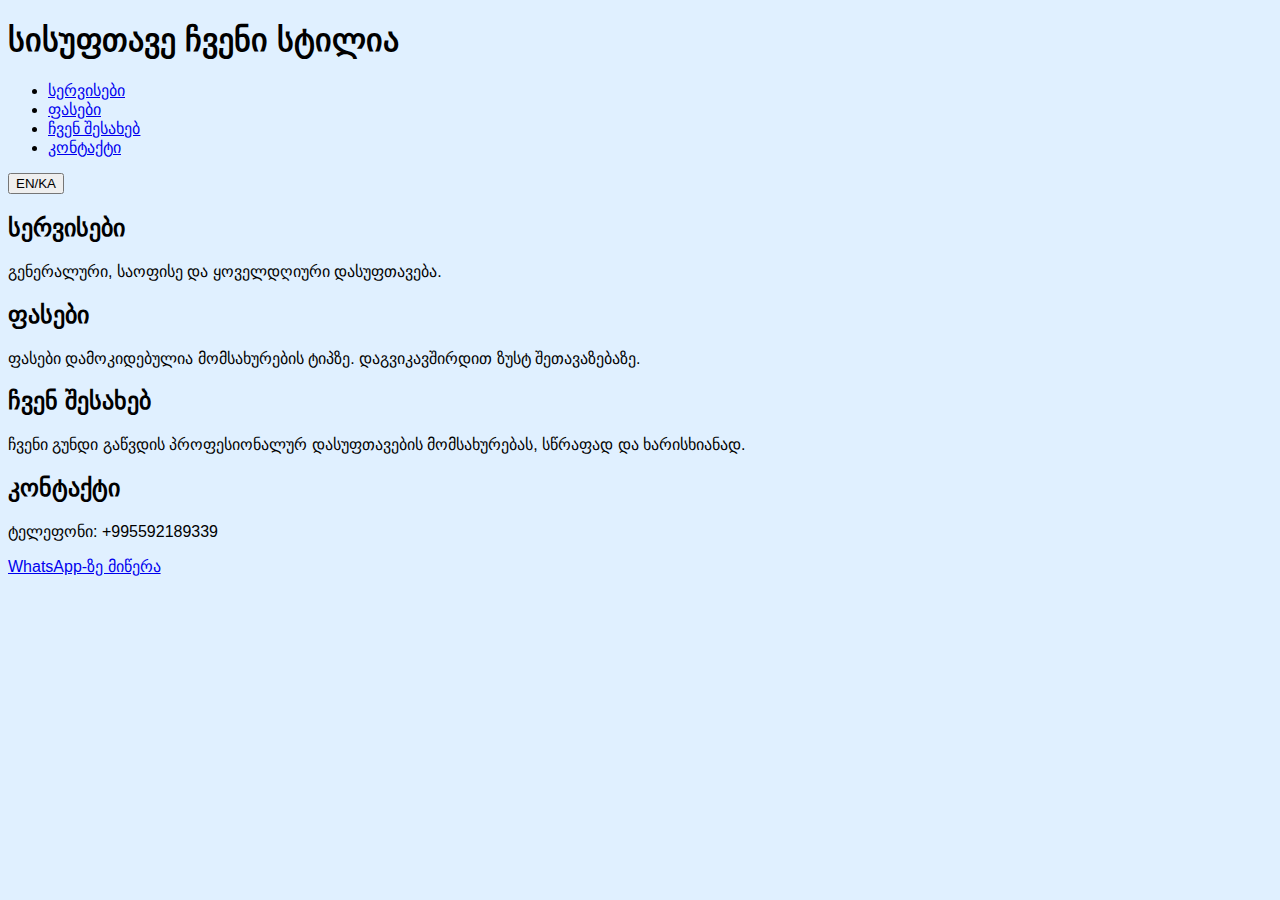
<file: index.html>
<!DOCTYPE html>
<html lang="ka">
<head>
  <meta charset="UTF-8" />
  <meta name="viewport" content="width=device-width, initial-scale=1.0"/>
  <title>წკრიალა ხელი</title>
  <link rel="stylesheet" href="style.css"/>
</head>
<body>
  <header class="hero">
    <div class="overlay">
      <h1>სისუფთავე ჩვენი სტილია</h1>
      <nav>
        <ul>
          <li><a href="#services">სერვისები</a></li>
          <li><a href="#prices">ფასები</a></li>
          <li><a href="#about">ჩვენ შესახებ</a></li>
          <li><a href="#contact">კონტაქტი</a></li>
        </ul>
      </nav>
      <button onclick="toggleLanguage()">EN/KA</button>
    </div>
  </header>

  <section id="services">
    <h2>სერვისები</h2>
    <p>გენერალური, საოფისე და ყოველდღიური დასუფთავება.</p>
  </section>

  <section id="prices">
    <h2>ფასები</h2>
    <p>ფასები დამოკიდებულია მომსახურების ტიპზე. დაგვიკავშირდით ზუსტ შეთავაზებაზე.</p>
  </section>

  <section id="about">
    <h2>ჩვენ შესახებ</h2>
    <p>ჩვენი გუნდი გაწვდის პროფესიონალურ დასუფთავების მომსახურებას, სწრაფად და ხარისხიანად.</p>
  </section>

  <section id="contact">
    <h2>კონტაქტი</h2>
    <p>ტელეფონი: +995592189339</p>
    <a class="whatsapp-button" href="https://wa.me/995592189339" target="_blank">WhatsApp-ზე მიწერა</a>
  </section>

  <script src="script.js"></script>
</body>
</html>
</file>
<file: style.css>
body { font-family: Arial; background-color: #e0f0ff; }
</file>
